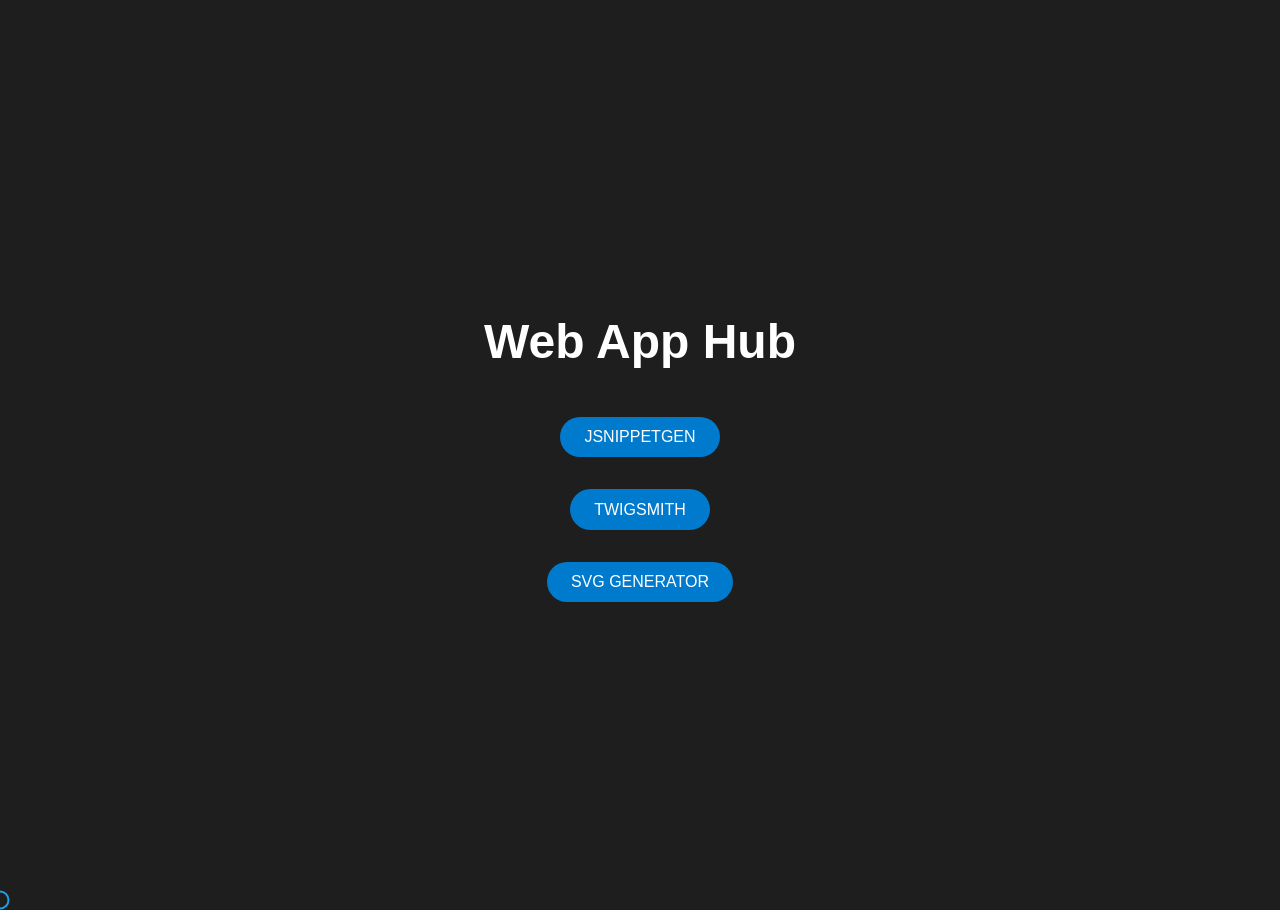
<file: regAgents.html>
<!DOCTYPE html>
<html lang="en">
<head>
    <meta charset="UTF-8">
    <meta name="viewport" content="width=device-width, initial-scale=1.0">
    <title>Reg agents</title>
    <style>
        body {
            margin: 0;
            background-color: #1e1e1e;
            overflow: hidden;
            font-family: 'Arial', sans-serif;
            color: white;
        }

        .container {
            display: flex;
            flex-direction: column;
            justify-content: center;
            align-items: center;
            height: 100vh;
        }

        h1 {
            font-size: 3rem;
            margin-bottom: 2rem;
            animation: fadeIn 2s ease-in-out;
        }

        .button {
            margin: 1rem;
            padding: 0.7rem 1.5rem;
            font-size: 1rem;
            text-transform: uppercase;
            background-color: #007acc;
            color: white;
            border: none;
            border-radius: 25px;
            cursor: pointer;
            transition: transform 0.3s, box-shadow 0.3s;
        }

        button:hover {
            background-color: #005f99;
        }

        .button:active {
            transform: scale(0.95);
        }

        @keyframes fadeIn {
            from {
                opacity: 0;
            }
            to {
                opacity: 1;
            }
        }

        .custom-cursor {
            position: absolute;
            width: 15px;
            height: 15px;
            border: 2px solid #00bbff;
            border-radius: 50%;
            pointer-events: none;
            transform: translate(-50%, -50%);
            mix-blend-mode: difference;
            transition: transform 0.1s ease;
        }
    </style>
</head>
<body>
    <div class="container">
        <h1>Web App Hub</h1>
        <button class="button" onclick="window.location.href='jsnippetgen.html'">JSnippetGen</button>
        <button class="button" onclick="window.location.href='twigsmith.html'">TwigSmith</button>
        <button class="button" onclick="window.location.href='svgGen.html'">SVG Generator</button>
    </div>
    <div class="custom-cursor" id="cursor"></div>
    <script>
        // Custom Cursor
        const cursor = document.getElementById('cursor');
        document.addEventListener('mousemove', (e) => {
            cursor.style.left = `${e.pageX}px`;
            cursor.style.top = `${e.pageY}px`;
        });
    </script>
</body>
</html>
</file>
